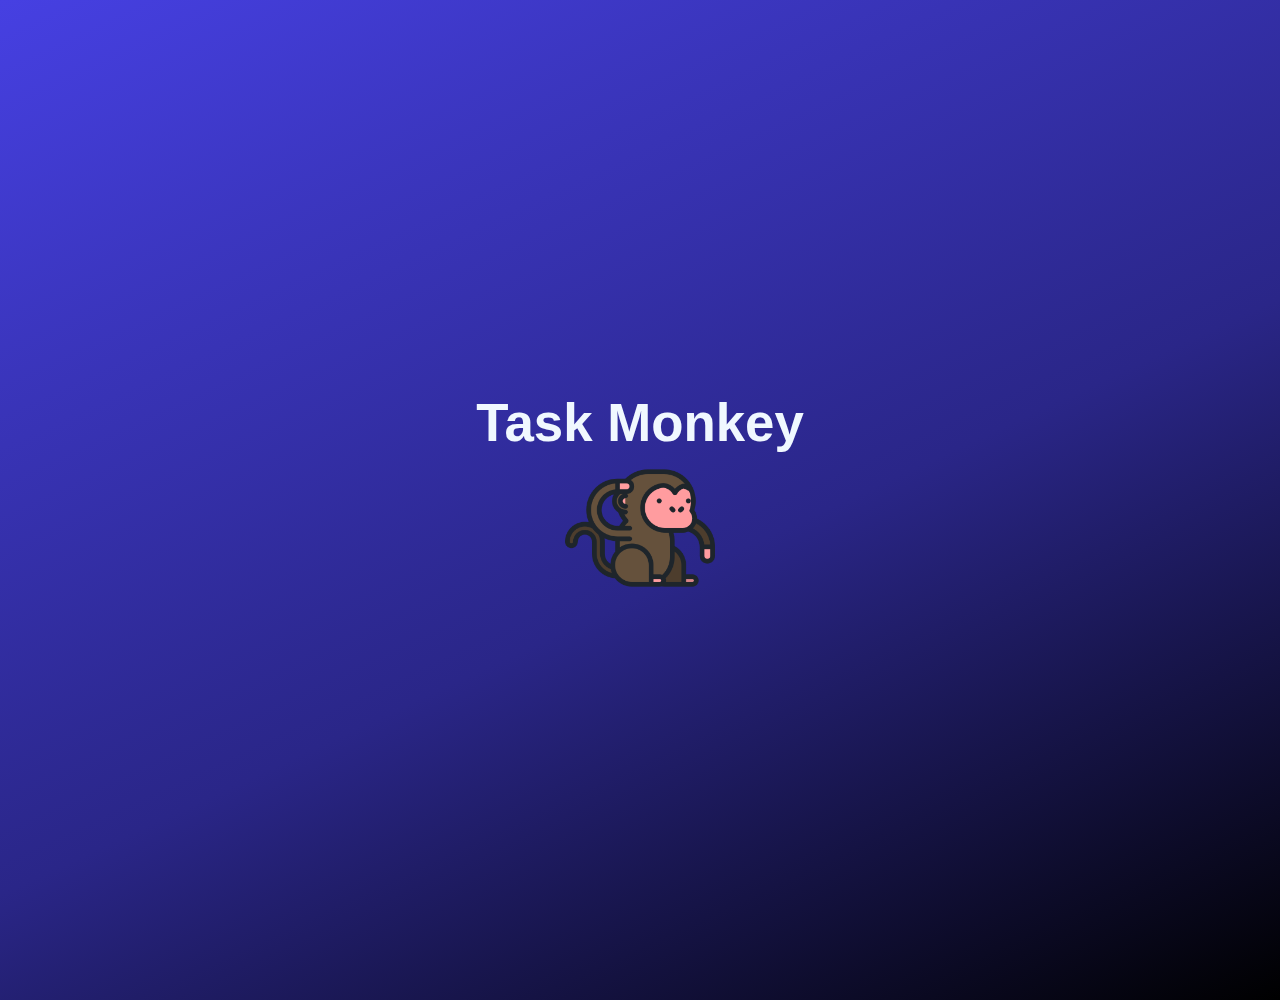
<file: index.html>
<!DOCTYPE html>
<html lang="en">

<head>
    <meta charset="UTF-8">
    <meta http-equiv="X-UA-Compatible" content="IE=edge">
    <meta name="viewport" content="width=device-width, initial-scale=1.0">
    <link rel="stylesheet" href="style/style.css">
    <title>Task Monkey</title>
</head>
<body class="index">
    <h1>Task Monkey</h1>
    <div class="container-icon">
        <a href="form.html"><img class="icon-suges" title="Monkey" src='monkey.png'></a>
        <div class="shadown-icon"></div>
    </div>
</body>
</html>
</file>
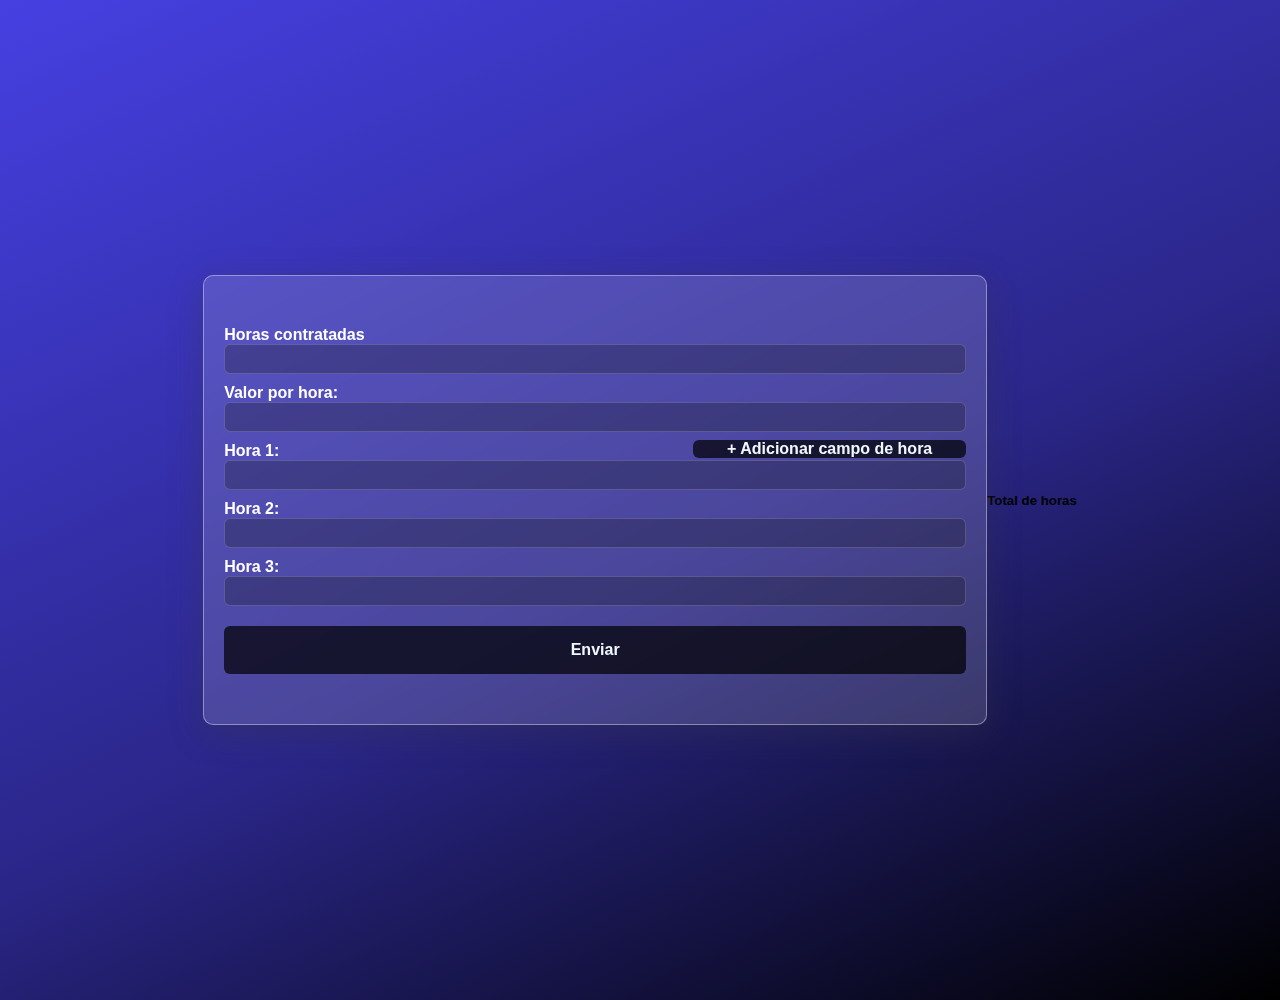
<file: form.html>
<!DOCTYPE html>
<html lang="en">
<head>
    <meta charset="UTF-8">
    <meta http-equiv="X-UA-Compatible" content="IE=edge">
    <meta name="viewport" content="width=device-width, initial-scale=1.0">
    <link rel="stylesheet" href="style/style.css">
    <!-- <link rel="stylesheet" href="https://maxcdn.bootstrapcdn.com/bootstrap/4.0.0/css/bootstrap.min.css" integrity="sha384-Gn5384xqQ1aoWXA+058RXPxPg6fy4IWvTNh0E263XmFcJlSAwiGgFAW/dAiS6JXm" crossorigin="anonymous"> -->
    <title>Task Monkey</title>
</head>
<body>
    <form action="#"  enctype="" id="form" class="form">
           <input id="contador" type="hidden" value="4">
            <label class="" for="txtCampo2">Horas contratadas</label>
            <div class="">
                <input autocomplete="none" data-grupoid="ok" type="text" id="tempo" required name="item[tempo]" class="txt_area" value="">
            </div>
        </div>
        <div>
            <label class="" for="txtCampo2">Valor por hora:</label>
            <div class="">
                <input autocomplete="none" data-grupoid="ok" type="text" id="valor" required name="item[valor]" class="txt_area " value="" required>
            </div>
        </div>
         <div class="campo-horas" style="position: relative;">
             <button id="addCampo" style="position: absolute;
             width: 273px;
             padding: 0;
             right: 0;
             top: -12px;">+ Adicionar campo de hora</button>
        <div>     
            <label class="" for="txtCampo2">Hora 1:</label>
            <div class="">
                <input autocomplete="none"  data-grupoid="ok" type="text" required name="item[horas1]" class="txt_area inputHr" value="" required>
            </div>
        </div>
       
        <div>
            <label class="" for="txtCampo2">Hora 2:</label>
            <div class="">
                <input autocomplete="none"  data-grupoid="ok" type="text" required name="item[horas2]" class="txt_area inputHr" value="" required>
            </div>
        </div>
       
        <div>
            <label class="" for="txtCampo2">Hora 3:</label>
            <div class="">
                <input autocomplete="none"  data-grupoid="ok" type="text" required name="item[horas3]" class="txt_area inputHr" value="" required>
            </div>
        </div>
       </div>
        <div></div>
        <button type="submit" class="btn-finalizar" id="">Enviar</button>
        </div>
    </form>

    <div class="modal fade" id="modal-notify" tabindex="-1" role="dialog" aria-labelledby="edit-form-Inscricao-Pedid"
    aria-hidden="true">
    <div class="modal-dialog" role="document">
        <div class="modal-content">
            <div class="modal-header">
                <h5 class="modal-title" >Total de horas</h5>
            </div>
            <div class="modal-body">
                <div id="msg-alert"></div>
            </div>
        </div>
    </div>
</div>

<script src="script/jquery.js" ></script>
<!-- <script src="https://cdnjs.cloudflare.com/ajax/libs/popper.js/1.12.9/umd/popper.min.js" integrity="sha384-ApNbgh9B+Y1QKtv3Rn7W3mgPxhU9K/ScQsAP7hUibX39j7fakFPskvXusvfa0b4Q" crossorigin="anonymous"></script>
<script src="https://maxcdn.bootstrapcdn.com/bootstrap/4.0.0/js/bootstrap.min.js" integrity="sha384-JZR6Spejh4U02d8jOt6vLEHfe/JQGiRRSQQxSfFWpi1MquVdAyjUar5+76PVCmYl" crossorigin="anonymous"></script> -->
<script src="script/script.js"></script>

</body>
</html>
</file>
<file: style/style.css>
/* @import url('https://fonts.googleapis.com/css2?family=Source+Sans+Pro:wght@300&display=swap'); */
*{
    margin: 0;
    padding: 0;
    font-family: 'Source Sans Pro', sans-serif;
}

@media (max-width: 600px) {
    input{
        padding: 5px 10px !important; 
        min-width: 300px;
        margin-bottom: 10px;
     }

     .txt_area {
        color: rgb(255, 255, 255);
        border-radius: 6px;
        background: #0c0c0c3f;
        border: solid 1px #f0f0f02f;
       min-width: 290px !important;
        width: 300px !important;
        max-width: 900px;
        padding: 20px;
        font-size: 1rem;
     }
}

body{

    padding: 50px 0;
    min-height: 100vh;
    display: flex;
    align-items: center;
    justify-content: center;
    background: rgb(70,64,226);
    background: linear-gradient(155deg, rgba(70,64,226,1) 0%, rgba(42,38,136,1) 56%, rgba(0,0,0,1) 100%);
}
.form{
    padding: 50px 20px;
    border-radius: 20px;
    background: rgba( 255, 255, 255, 0.15 );
    box-shadow: 0 8px 32px 0 rgba(57, 58, 71, 0.37);
    backdrop-filter: blur( 5px );
    -webkit-backdrop-filter: blur( 5px );
    border-radius: 10px;
    border: 1px solid rgba(255, 255, 255, 0.39);
}

.valorExcedido{
    border: solid 1px red !important;
}

form label{
 color: rgb(255, 255, 255);
 padding: 10px 0 0 0;
 font-weight: 800;
 margin-bottom: 0 !important;
}

.txt-resposta{
    min-height: 250px;
}

.txt_area{
 color: rgb(255, 255, 255);
 border-radius: 6px;
 background: #0c0c0c3f;
 border: solid 1px #f0f0f02f;
 min-width: 700px;
 width: 350px;
 max-width: 900px;
 padding: 20px;
 font-size: 1rem;
}

.modal-title{
    text-align: center !important;
    width: 100% !important;
}

 input{
    padding: 5px 20px !important; 
    min-width: 400px;
    margin-bottom: 10px;
 }

 button{
    font-size: 1rem;
     margin-top: 10px !important;
     color: aliceblue;
     background-color: rgba(0, 0, 0, 0.699);
     border:none;
     padding: 15px 20px;
     border-radius: 6px !important;
     width: 100%;
     cursor: pointer;
     transition: 0.3s;
     font-weight: 800;
 }

 button:hover{
    background-color: #233ed2;
    box-shadow: 0 10px 30px #227ac8a3;
 }

*::-webkit-scrollbar {
    width: 3px;
  }

  *::-webkit-scrollbar-thumb {
    border-radius: 20px;
    border: 3px solid rgba(224, 90, 0, 0.548);
  }

/*--================admin=================--*/
.admin{
    align-items: flex-start;
    justify-content:first baseline;
    flex-wrap: wrap;
    padding: 50px;
}
.resposta{
    width: 280px;
    padding: 15px;
    color: #ffff;
    margin: 10px 10px;
}

.resp{
   height: 200px;
   margin: 0px 0 5px 0;
   padding: 15px 20px;
   background-color: rgba(0, 0, 0, 0.178);
   border-radius: 10px;
   overflow-x: none;
   overflow-y: scroll;
}

.date{
    font-size: 0.8rem;
    text-align: right;
    padding: 0 3px 2px 0;
}

/*--=================== Respostas ======================--*/

.form_resp{
  display: flex;
  justify-content: space-around;
}
.resposta{
    max-width: 300px;
    min-height: 350px;
    
}

.txt_res{
    min-width: 300px;
    max-width: 300px;
    height: 275px;
}

.space{
    width: 10px;
}

/*--===============index==================--*/
.index{
    display: flex;
    flex-direction: column !important;
    color: aliceblue;
}
.index h1{
    font-size: 3.3rem;
}

  .index p span{
    position: relative;
    width: 40px;
    height: 10px;
    color: #00000000;
}

.index p{
    width: 820px;
    margin: 30px 0 90px 0;
    text-align: justify;
    font-size: 1.3rem;
}
.icon-suges{
    height: 150px;
    width: auto;
    cursor: pointer;
    transition: 0.6s all;
}

.icon-suges:hover{
    transform: translate3d(0, -15px,0);
}

.container-icon{
    display: flex;
    flex-direction: column;
    align-items: center;
}

.shadown-icon{
    height: 2px;
    width: 80%;
   box-shadow: 0 10px 10px #00000000;
   transition: 0.6s;
}
.container-icon:hover .shadown-icon{
    box-shadow: 0 10px 10px #000000;
}

.btn-respondido{
    font-size: 1rem;
    color:#ffffff;
    font-weight: 700;
    text-shadow: 0px 0px 10px #ff7c01
    
}
.btn-respondido:hover{
    color:#ffffff;
    font-weight: 700;
    text-shadow: 0.1em 0.1em 0.2em #ff3c00be
    
}
/*--===================Msg de cadastro=======================--*/
@keyframes msg-sucess{
    0%{
        opacity: 0;
        top: -15px;
    }

    30%{
        top: 30px;
        opacity: 1;
    }
    75%{
        top: 30px;
        opacity: 1;; 
    }
    100%{
        opacity: 0;
        top: -15px;
        display: none;
    }
}

.msg-sucess{
 animation-name: msg-sucess;   
  animation-duration: 6s;   
  position: absolute;
  background-color: #00000088;
  border: solid 1px #313131;
  box-shadow: 0 0 20px #2727275e;
  backdrop-filter: blur( 10px );
  -webkit-backdrop-filter: blur( 10px );
  color: antiquewhite;
  min-width: 400px;
  height: 100px;
  border-radius: 10px;
  display: flex;
  text-align: center;
  align-items: center;
  justify-content: center;
  font-size: 1.2rem;
  font-weight: 600;
  top: 30px;
  left: 50%;
  transform: translate3d(-50%, 0, 0);
  opacity: 0;
  z-index: 999999999999999999999999;
}
</file>
